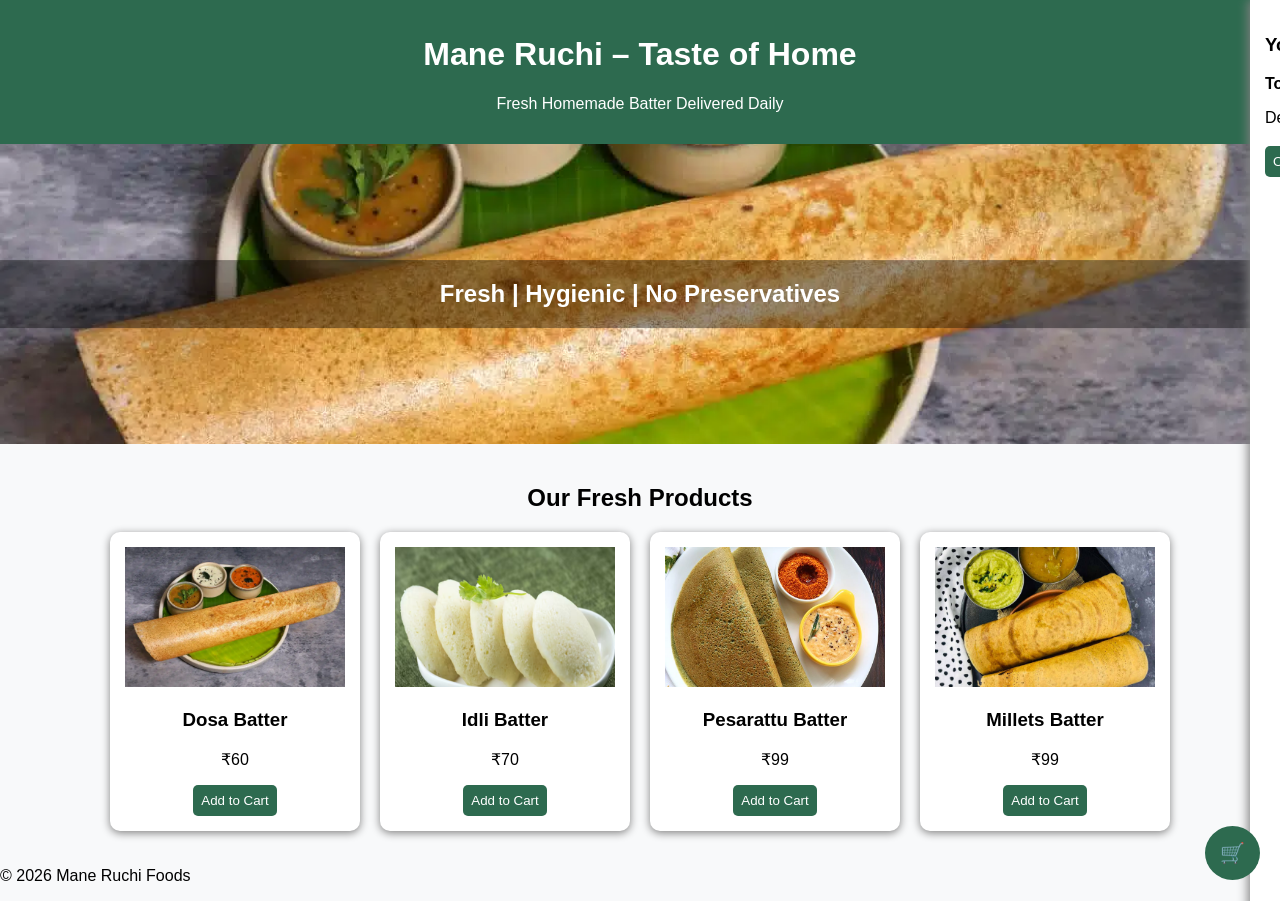
<file: index.html>
<!DOCTYPE html>
<html lang="en">
<head>
<meta charset="UTF-8">
<meta name="viewport" content="width=device-width, initial-scale=1.0">
<title>Mane Ruchi Foods</title>
<link rel="stylesheet" href="style.css">
</head>

<body>

<header>
  <h1>Mane Ruchi – Taste of Home</h1>
  <p>Fresh Homemade Batter Delivered Daily</p>
</header>

<!-- HERO -->
<section class="hero">
  <div class="slider">
    <img src="dosa.jpg.webp" class="slide active">
    <img src="Idli.jpg" class="slide">
    <img src="Pesarattu.jpg" class="slide">
    <img src="millet-dosa-5.jpg" class="slide">
  </div>

  <div class="hero-text">
    <h2>Fresh | Hygienic | No Preservatives</h2>
  </div>
</section>

<!-- PRODUCTS -->
<section class="products">
<h2>Our Fresh Products</h2>

<div class="products-container">

<div class="product-card">
  <img src="dosa.jpg.webp">
  <h3>Dosa Batter</h3>
  <p>₹60</p>
  <button onclick="addToCart('Dosa Batter',60)" class="btn">Add to Cart</button>
</div>

<div class="product-card">
  <img src="Idli.jpg">
  <h3>Idli Batter</h3>
  <p>₹70</p>
  <button onclick="addToCart('Idli Batter',70)" class="btn">Add to Cart</button>
</div>

<div class="product-card">
  <img src="Pesarattu.jpg">
  <h3>Pesarattu Batter</h3>
  <p>₹99</p>
  <button onclick="addToCart('Pesarattu Batter',99)" class="btn">Add to Cart</button>
</div>

<div class="product-card">
  <img src="millet-dosa-5.jpg">
  <h3>Millets Batter</h3>
  <p>₹99</p>
  <button onclick="addToCart('Millets Batter',99)" class="btn">Add to Cart</button>
</div>

</div>
</section>

<!-- CART PANEL -->
<div class="cart" id="cart">
<h3>Your Cart</h3>
<div id="cart-items"></div>

<p><b>Total: ₹<span id="total">0</span></b></p>

<label>Delivery Slot:</label>
<select id="slot">
  <option>Morning (7–10 AM)</option>
  <option>Afternoon (12–3 PM)</option>
  <option>Evening (5–8 PM)</option>
</select>

<br><br>

<button onclick="placeOrder()" class="btn">Order via WhatsApp</button>
<button onclick="payUPI()" class="btn pay">Pay via UPI</button>
</div>

<!-- FLOAT CART BUTTON -->
<button class="cart-btn" onclick="toggleCart()">🛒</button>

<footer>
<p>© 2026 Mane Ruchi Foods</p>
</footer>

<script>
let cart = [];

function addToCart(name, price){
  let item = cart.find(i => i.name === name);
  if(item){
    item.qty++;
  } else {
    cart.push({name, price, qty:1});
  }
  updateCart();
}

function updateCart(){
  let cartDiv = document.getElementById("cart-items");
  let total = 0;
  cartDiv.innerHTML = "";

  cart.forEach(item=>{
    total += item.price * item.qty;

    cartDiv.innerHTML += `
      <div>
        ${item.name} x ${item.qty}
        <button onclick="changeQty('${item.name}',1)">+</button>
        <button onclick="changeQty('${item.name}',-1)">-</button>
      </div>
    `;
  });

  document.getElementById("total").innerText = total;
}

function changeQty(name, change){
  let item = cart.find(i => i.name === name);
  if(!item) return;
  item.qty += change;
  if(item.qty <= 0){
    cart = cart.filter(i=>i.name!==name);
  }
  updateCart();
}

function toggleCart(){
  document.getElementById("cart").classList.toggle("show");
}

function placeOrder(){
  let slot = document.getElementById("slot").value;
  let msg = "Order Details:\n";

  cart.forEach(item=>{
    msg += `${item.name} x ${item.qty}\n`;
  });

  msg += `Delivery Slot: ${slot}`;

  // SAVE ORDER
  let orders = JSON.parse(localStorage.getItem("orders")) || [];
  orders.push({details: msg});
  localStorage.setItem("orders", JSON.stringify(orders));

  // WHATSAPP
  window.open(`https://wa.me/918105835995?text=${encodeURIComponent(msg)}`);
}

function payUPI(){
  let total = document.getElementById("total").innerText;
  let upi = `upi://pay?pa=yourupi@okaxis&pn=ManeRuchi&am=${total}&cu=INR`;
  window.location.href = upi;
}

/* SLIDER */
let slides = document.querySelectorAll(".slide");
let index = 0;
setInterval(()=>{
  slides[index].classList.remove("active");
  index = (index+1)%slides.length;
  slides[index].classList.add("active");
},3000);
</script>

</body>
</html>
</file>
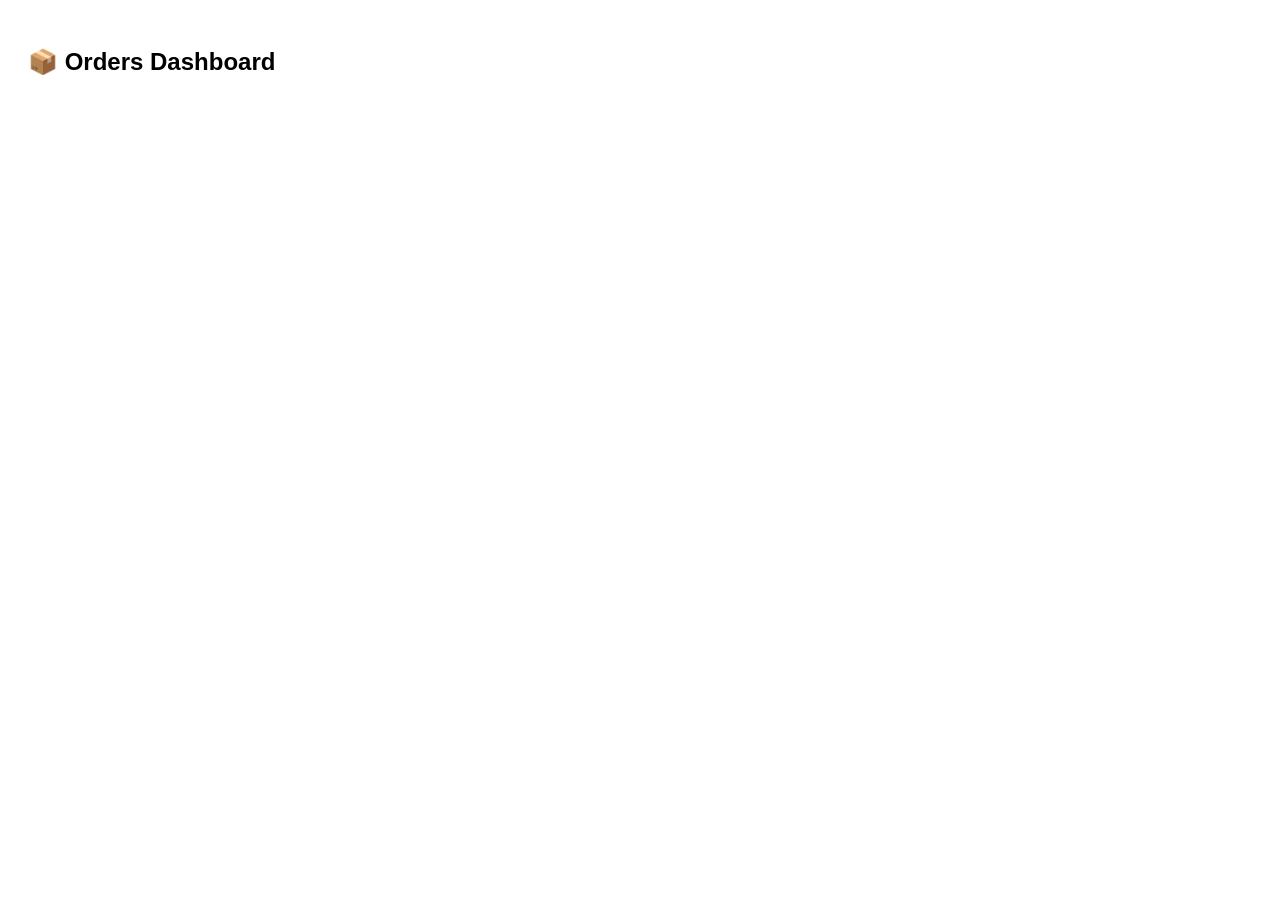
<file: admin.html>
<!DOCTYPE html>
<html>
<head>
<title>Admin Panel</title>
<style>
body {font-family: Arial; padding:20px;}
.order {
  border:1px solid gray;
  padding:10px;
  margin:10px 0;
}
button {margin:5px;}
</style>
</head>

<body>

<h2>📦 Orders Dashboard</h2>

<div id="orders"></div>

<script>
function loadOrders(){
  let orders = JSON.parse(localStorage.getItem("orders")) || [];
  let container = document.getElementById("orders");
  container.innerHTML = "";

  orders.forEach((order,index)=>{
    container.innerHTML += `
      <div class="order">
        <p>${order.details}</p>
        <button onclick="markDone(${index})">✅ Delivered</button>
        <button onclick="deleteOrder(${index})">❌ Delete</button>
      </div>
    `;
  });
}

function markDone(i){
  let orders = JSON.parse(localStorage.getItem("orders"));
  orders[i].details += " (Delivered)";
  localStorage.setItem("orders", JSON.stringify(orders));
  loadOrders();
}

function deleteOrder(i){
  let orders = JSON.parse(localStorage.getItem("orders"));
  orders.splice(i,1);
  localStorage.setItem("orders", JSON.stringify(orders));
  loadOrders();
}

loadOrders();
</script>

</body>
</html>
</file>
<file: style.css>
body {margin:0;font-family:Arial;background:#f8f9fa;}

header {
  background:#2d6a4f;
  color:white;
  text-align:center;
  padding:15px;
}

.hero {position:relative;height:300px;}
.slide {
  position:absolute;width:100%;height:100%;
  object-fit:cover;opacity:0;transition:1s;
}
.slide.active {opacity:1;}

.hero-text {
  position:absolute;width:100%;top:50%;
  transform:translateY(-50%);
  text-align:center;color:white;
  background:rgba(0,0,0,0.4);
}

.products {text-align:center;padding:20px;}
.products-container {
  display:flex;flex-wrap:wrap;
  justify-content:center;gap:20px;
}

.product-card {
  background:white;padding:15px;
  width:220px;border-radius:10px;
  box-shadow:0 2px 8px gray;
}

.product-card img {
  width:100%;height:140px;object-fit:cover;
}

.btn {
  background:#2d6a4f;color:white;
  padding:8px;border:none;
  border-radius:5px;cursor:pointer;
}

.pay {background:#ff9800;}

.cart {
  position:fixed;right:-300px;top:0;
  width:300px;height:100%;
  background:white;padding:15px;
  box-shadow:-2px 0 10px gray;
  transition:0.3s;
}

.cart.show {right:0;}

.cart-btn {
  position:fixed;bottom:20px;right:20px;
  background:#2d6a4f;color:white;
  padding:15px;border-radius:50%;
  border:none;font-size:20px;
}
</file>
